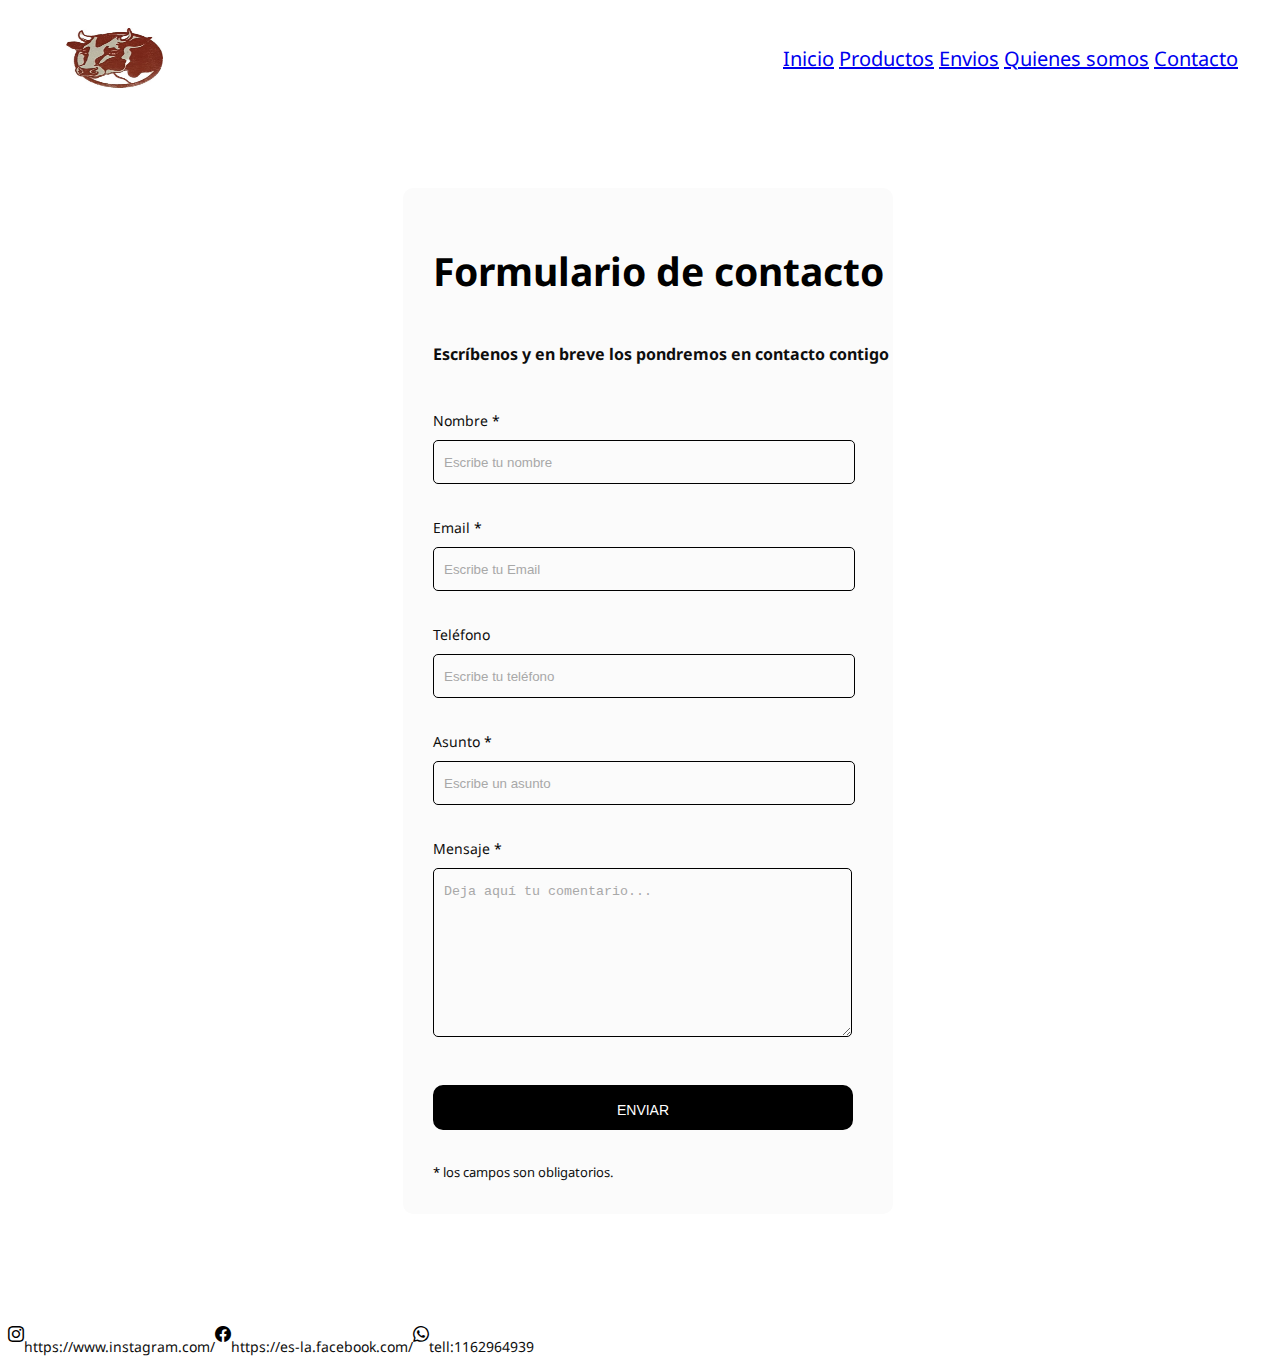
<file: contacto.html>
<!DOCTYPE html>
<html lang="es">

<head>
  <meta charset="UTF-8">
  <meta http-equiv="X-UA-Compatible" content="IE=edge">
  <meta name="viewport" content="width=device-width, initial-scale=1.0">
  <meta name="keywords" content="carne, pollo, carniceria, venta, buenos aires, san isidro">
  <meta name="description" content="Somos una carniceria de barrio que busca llevar la calidad a tu casa">
  <title>Contacto</title>
  <link rel="stylesheet" href="css/estilo.css">
  <link rel="shortcut icon" href="img/LOGO SANTA.jpg" type="image/x-icon">
  <link href="https://unpkg.com/aos@2.3.1/dist/aos.css" rel="stylesheet">
  <link href="https://cdn.jsdelivr.net/npm/bootstrap@5.2.2/dist/css/bootstrap.min.css" rel="stylesheet"
    integrity="sha384-Zenh87qX5JnK2Jl0vWa8Ck2rdkQ2Bzep5IDxbcnCeuOxjzrPF/et3URy9Bv1WTRi" crossorigin="anonymous">
  <link rel="stylesheet" href="https://cdn.jsdelivr.net/npm/bootstrap-icons@1.10.0/font/bootstrap-icons.css">
</head>

<body>

  <body>

    <header>
      <img class="icono" src="img/thumbnail_IMG_3563.jpg" alt="foto-icono">
      <label for="check" class="mostrar-menu">
        &#8801
      </label>
      <nav class="enlaces">

        <a href="index.html" target="inicio">Inicio</a>
        <a href="productos.html" target="productos">Productos</a>
        <a href="envios.html" target="envios">Envios</a>
        <a href="quienes-somos.html" target="quienes somos">Quienes somos</a>
        <a href="contacto.html" target="contacto">Contacto</a>

      </nav>
      <input type="checkbox" id="check">
      <nav class="menu">
        <a href="index.html" target="inicio">Inicio</a>
        <a href="productos.html" target="productos">Productos</a>
        <a href="envios.html" target="envios">Envios</a>
        <a href="quienes-somos.html" target="quienes somos">Quienes somos</a>
        <a href="contacto.html" target="contacto">Contacto</a>
        <label for="check" class="esconder-menu">
          &#215
        </label>
      </nav>
    </header>

    <div class="contact_form">

      <div class="formulario">
        <h1>Formulario de contacto</h1>
        <h3>Escríbenos y en breve los pondremos en contacto contigo</h3>


        <form action="submeter-formulario.php" method="post">


          <p>
            <label for="nombre" class="colocar_nombre">Nombre
              <span class="obligatorio">*</span>
            </label>
            <input type="text" name="introducir_nombre" id="nombre" required="obligatorio"
              placeholder="Escribe tu nombre">
          </p>

          <p>
            <label for="email" class="colocar_email">Email
              <span class="obligatorio">*</span>
            </label>
            <input type="email" name="introducir_email" id="email" required="obligatorio"
              placeholder="Escribe tu Email">
          </p>

          <p>
            <label for="telefone" class="colocar_telefono">Teléfono
            </label>
            <input type="tel" name="introducir_telefono" id="telefono" placeholder="Escribe tu teléfono">
          </p>


          <p>
            <label for="asunto" class="colocar_asunto">Asunto
              <span class="obligatorio">*</span>
            </label>
            <input type="text" name="introducir_asunto" id="assunto" required="obligatorio"
              placeholder="Escribe un asunto">
          </p>

          <p>
            <label for="mensaje" class="colocar_mensaje">Mensaje
              <span class="obligatorio">*</span>
            </label>
            <textarea name="introducir_mensaje" class="texto_mensaje" id="mensaje" required="obligatorio"
              placeholder="Deja aquí tu comentario..."></textarea>
          </p>

          <button type="submit" name="enviar_formulario" id="enviar">
            <p>Enviar</p>
          </button>

          <p class="aviso">
            <span class="obligatorio"> * </span>los campos son obligatorios.
          </p>

        </form>
      </div>
    </div>

    <div class="container">
      <footer class="d-flex flex-wrap justify-content-between align-items-center py-3 my-4 border-top">
        <div class="col-md-4 d-flex align-items-center">
          <a href="/" class="mb-3 me-2 mb-md-0 text-muted text-decoration-none lh-1">
            <svg class="bi" width="30" height="24">
              <use xlink:href="#bootstrap" />
            </svg>
          </a>
          <span class="mb-3 mb-md-0 text-muted">&copy; 2022 carniceria-monica, Inc</span>
        </div>
        <div class="iconos">
          <i class="bi bi-instagram"></i>
          <p class="nombre-iconos">https://www.instagram.com/</p>

          <i class="bi bi-facebook"></i>
          <p class="nombre-iconos">https://es-la.facebook.com/</p>

          <i class="bi bi-whatsapp"></i>
          <p class="nombre-iconos">tell:1162964939</p>
        </div>

      </footer>

      <!-- JavaScript Bundle with Popper -->
      <script src="https://cdn.jsdelivr.net/npm/bootstrap@5.2.2/dist/js/bootstrap.bundle.min.js"
        integrity="sha384-OERcA2EqjJCMA+/3y+gxIOqMEjwtxJY7qPCqsdltbNJuaOe923+mo//f6V8Qbsw3"
        crossorigin="anonymous"></script>
  </body>

</html>
</file>
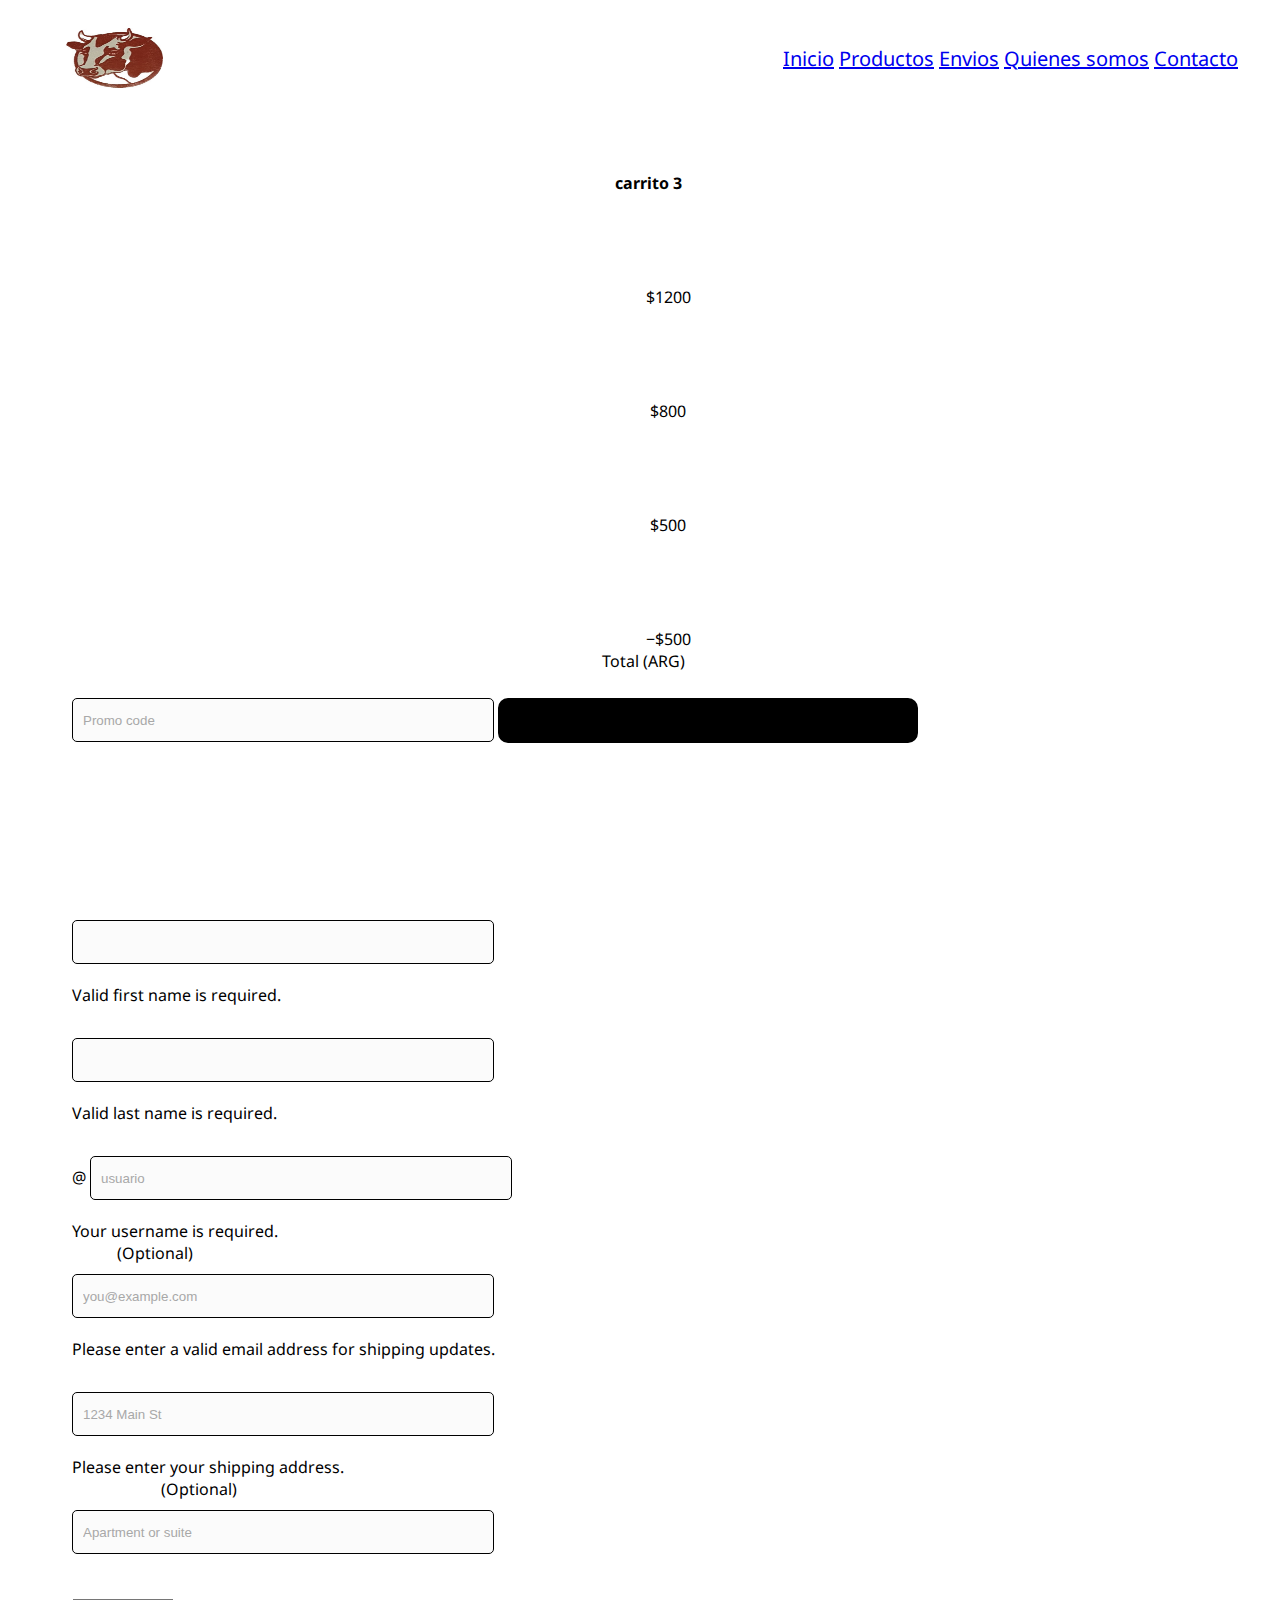
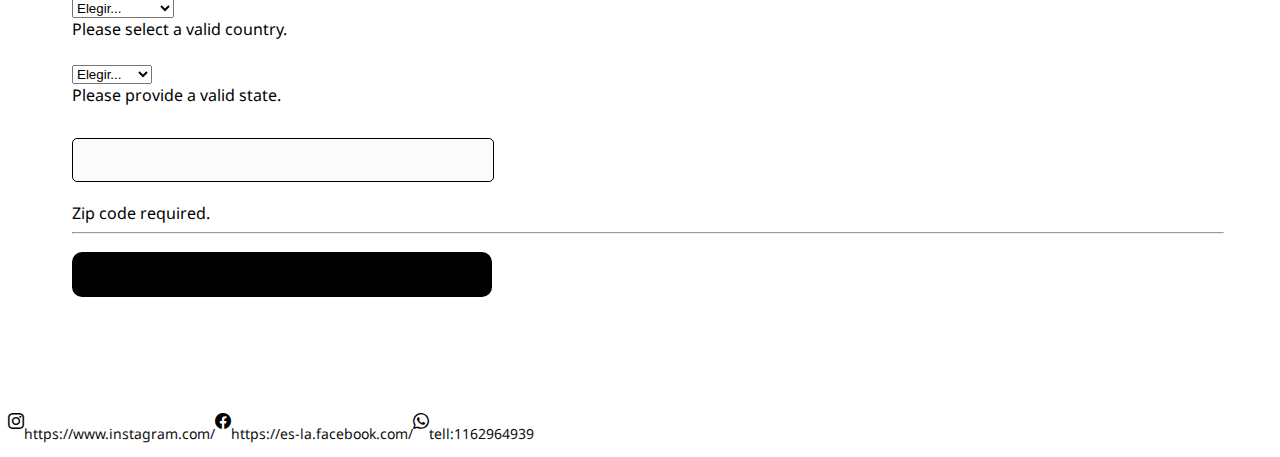
<file: envios.html>
<!DOCTYPE html>
<html lang="es">

<head>
  <meta charset="UTF-8">
  <meta http-equiv="X-UA-Compatible" content="IE=edge">
  <meta name="viewport" content="width=device-width, initial-scale=1.0">
  <meta name="keywords" content="carne, pollo, carniceria, venta, buenos aires, san isidro">
  <meta name="description" content="Somos una carniceria de barrio que busca llevar la calidad a tu casa">
  <title>Envios</title>
  <link rel="stylesheet" href="css/estilo.css">
  <link rel="shortcut icon" href="img/LOGO SANTA.jpg" type="image/x-icon">
  <link href="https://unpkg.com/aos@2.3.1/dist/aos.css" rel="stylesheet">
  <link href="https://cdn.jsdelivr.net/npm/bootstrap@5.2.2/dist/css/bootstrap.min.css" rel="stylesheet"
    integrity="sha384-Zenh87qX5JnK2Jl0vWa8Ck2rdkQ2Bzep5IDxbcnCeuOxjzrPF/et3URy9Bv1WTRi" crossorigin="anonymous">
  <link rel="stylesheet" href="https://cdn.jsdelivr.net/npm/bootstrap-icons@1.10.0/font/bootstrap-icons.css">
</head>

<body>

  <header>
    <img class="icono" src="img/thumbnail_IMG_3563.jpg" alt="foto-icono">
    <label for="check" class="mostrar-menu">
      &#8801
    </label>
    <nav class="enlaces">

      <a href="index.html" target="inicio">Inicio</a>
      <a href="productos.html" target="productos">Productos</a>
      <a href="envios.html" target="envios">Envios</a>
      <a href="quienes-somos.html" target="quienes somos">Quienes somos</a>
      <a href="contacto.html" target="contacto">Contacto</a>

    </nav>
    <input type="checkbox" id="check">
    <nav class="menu">
      <a href="index.html" target="inicio">Inicio</a>
      <a href="productos.html" target="productos">Productos</a>
      <a href="envios.html" target="envios">Envios</a>
      <a href="quienes-somos.html" target="quienes somos">Quienes somos</a>
      <a href="contacto.html" target="contacto">Contacto</a>
      <label for="check" class="esconder-menu">
        &#215
      </label>
    </nav>
  </header>



  <main>
    <div class="row g-5">
      <div class="col-md-5 col-lg-4 order-md-last">
        <h4 class="d-flex justify-content-between align-items-center mb-3">
          <span class="text-primary">carrito</span>
          <span class="badge bg-primary rounded-pill">3</span>
        </h4>
        <ul class="list-group mb-3">
          <li class="list-group-item d-flex justify-content-between lh-sm">
            <div>
              <h6 class="my-0">nombre del producto</h6>
              <small class="text-muted">descripcion</small>
            </div>
            <span class="text-muted">$1200</span>
          </li>
          <li class="list-group-item d-flex justify-content-between lh-sm">
            <div>
              <h6 class="my-0">segundo producto</h6>
              <small class="text-muted">descripcion</small>
            </div>
            <span class="text-muted">$800</span>
          </li>
          <li class="list-group-item d-flex justify-content-between lh-sm">
            <div>
              <h6 class="my-0">tercer producto</h6>
              <small class="text-muted">descripcion</small>
            </div>
            <span class="text-muted">$500</span>
          </li>
          <li class="list-group-item d-flex justify-content-between bg-light">
            <div class="text-success">
              <h6 class="my-0">Promo code</h6>
              <small>ejemplo codigo</small>
            </div>
            <span class="text-success">−$500</span>
          </li>
          <li class="list-group-item d-flex justify-content-between">
            <span>Total (ARG)</span>
            <strong>$2000</strong>
          </li>
        </ul>

        <form class="card p-2">
          <div class="input-group">
            <input type="text" class="form-control" placeholder="Promo code">
            <button type="submit" class="btn btn-secondary">aplicar</button>
          </div>
        </form>
      </div>

      <div class="col-md-7 col-lg-8">
        <h1 class="mb-3">Direccion de envio</h1>
        <form class="needs-validation" novalidate>
          <div class="row g-3">
            <div class="col-sm-6">
              <label for="firstName" class="form-label">Primer nombre</label>
              <input type="text" class="form-control" id="firstName" placeholder="" value="" required>
              <div class="invalid-feedback">
                Valid first name is required.
              </div>
            </div>

            <div class="col-sm-6">
              <label for="lastName" class="form-label">apellido</label>
              <input type="text" class="form-control" id="lastName" placeholder="" value="" required>
              <div class="invalid-feedback">
                Valid last name is required.
              </div>
            </div>

            <div class="col-12">
              <label for="username" class="form-label">Usuario</label>
              <div class="input-group has-validation">
                <span class="input-group-text">@</span>
                <input type="text" class="form-control" id="username" placeholder="usuario" required>
                <div class="invalid-feedback">
                  Your username is required.
                </div>
              </div>
            </div>

            <div class="col-12">
              <label for="email" class="form-label">Email <span class="text-muted">(Optional)</span></label>
              <input type="email" class="form-control" id="email" placeholder="you@example.com">
              <div class="invalid-feedback">
                Please enter a valid email address for shipping updates.
              </div>
            </div>

            <div class="col-12">
              <label for="address" class="form-label">Direccion</label>
              <input type="text" class="form-control" id="address" placeholder="1234 Main St" required>
              <div class="invalid-feedback">
                Please enter your shipping address.
              </div>
            </div>

            <div class="col-12">
              <label for="address2" class="form-label">Direccion 2 <span class="text-muted">(Optional)</span></label>
              <input type="text" class="form-control" id="address2" placeholder="Apartment or suite">
            </div>

            <div class="col-md-5">
              <label for="country" class="form-label">Provincia</label>
              <select class="form-select" id="country" required>
                <option value="">Elegir...</option>
                <option>Buenos Aires</option>
              </select>
              <div class="invalid-feedback">
                Please select a valid country.
              </div>
            </div>

            <div class="col-md-4">
              <label for="state" class="form-label">Localidad</label>
              <select class="form-select" id="state" required>
                <option value="">Elegir...</option>
                <option>san isidro</option>
              </select>
              <div class="invalid-feedback">
                Please provide a valid state.
              </div>
            </div>

            <div class="col-md-3">
              <label for="zip" class="form-label">Codigo postal</label>
              <input type="text" class="form-control" id="zip" placeholder="" required>
              <div class="invalid-feedback">
                Zip code required.
              </div>
            </div>
          </div>

          <hr class="my-4">

          <button class="w-100 btn btn-primary btn-lg" type="submit">Continua para pagar</button>
        </form>
      </div>
    </div>
  </main>



  <div class="container">
    <footer class="d-flex flex-wrap justify-content-between align-items-center py-3 my-4 border-top">
      <div class="col-md-4 d-flex align-items-center">
        <a href="/" class="mb-3 me-2 mb-md-0 text-muted text-decoration-none lh-1">
          <svg class="bi" width="30" height="24">
            <use xlink:href="#bootstrap" />
          </svg>
        </a>
        <span class="mb-3 mb-md-0 text-muted">&copy; 2022 carniceria-monica, Inc</span>
      </div>
      <div class="iconos">
        <i class="bi bi-instagram"></i>
        <p class="nombre-iconos">https://www.instagram.com/</p>

        <i class="bi bi-facebook"></i>
        <p class="nombre-iconos">https://es-la.facebook.com/</p>

        <i class="bi bi-whatsapp"></i>
        <p class="nombre-iconos">tell:1162964939</p>
      </div>

    </footer>

    <!-- JavaScript Bundle with Popper -->
    <script src="https://cdn.jsdelivr.net/npm/bootstrap@5.2.2/dist/js/bootstrap.bundle.min.js"
      integrity="sha384-OERcA2EqjJCMA+/3y+gxIOqMEjwtxJY7qPCqsdltbNJuaOe923+mo//f6V8Qbsw3"
      crossorigin="anonymous"></script>
</body>

</html>
</file>
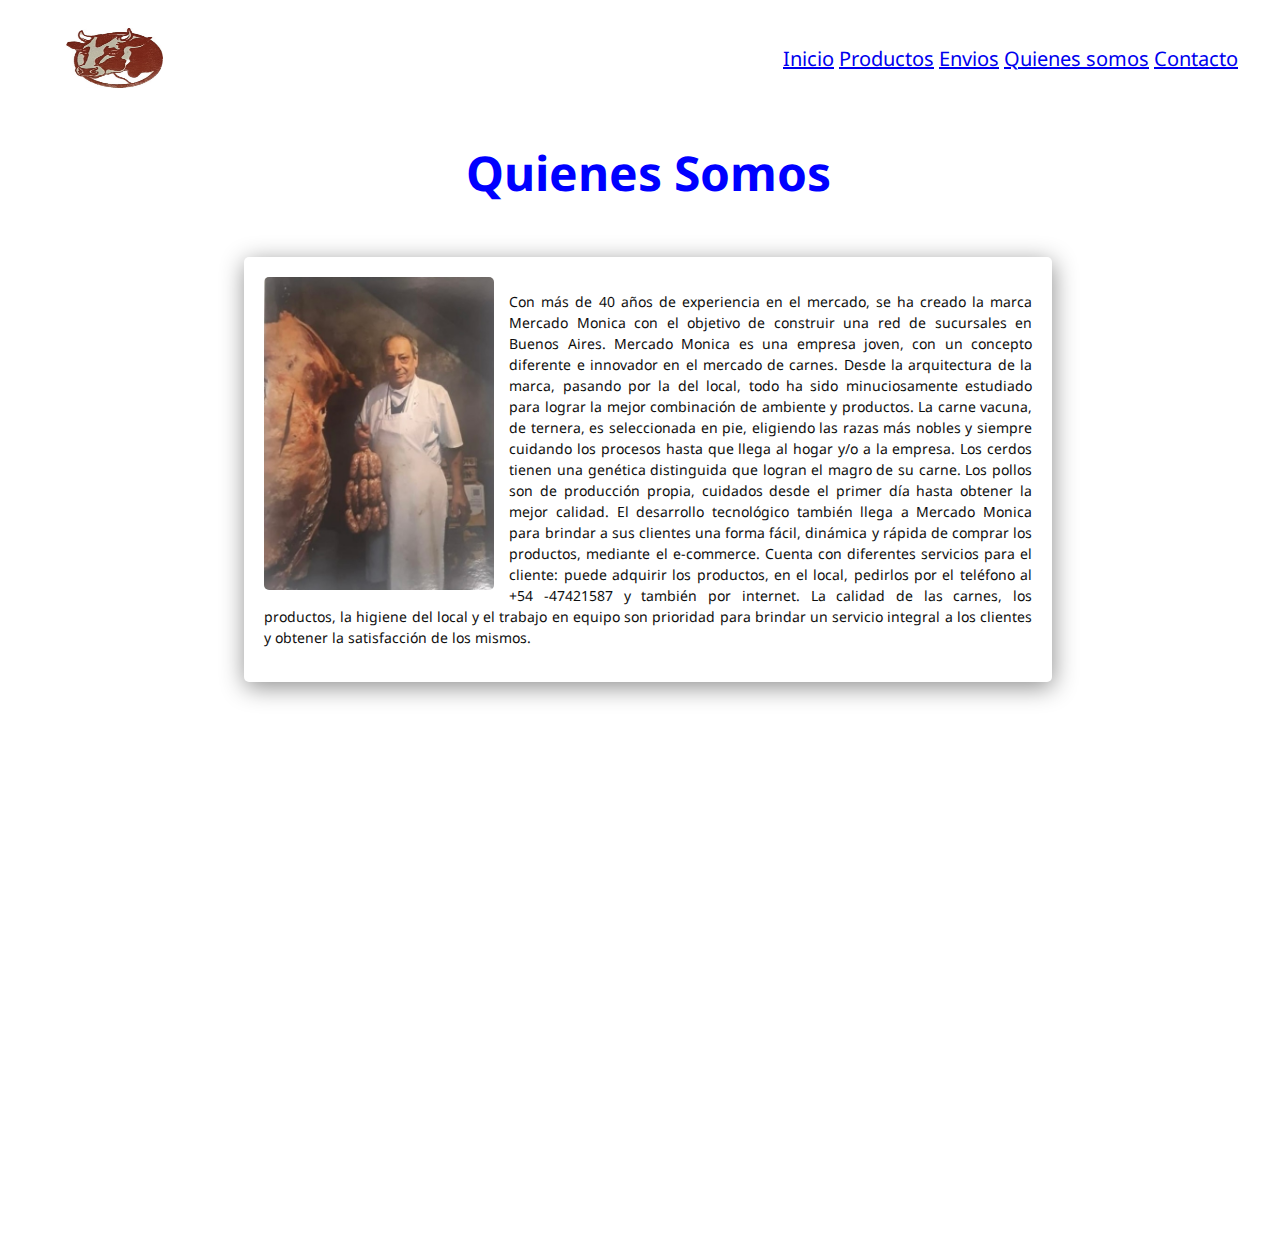
<file: quienes-somos.html>
<!DOCTYPE html>
<html lang="en">

<head>
  <meta charset="UTF-8">
  <meta http-equiv="X-UA-Compatible" content="IE=edge">
  <meta name="viewport" content="width=device-width, initial-scale=1.0">
  <meta name="keywords" content="carne, pollo, carniceria, venta, buenos aires, san isidro">
  <meta name="description" content="Somos una carniceria de barrio que busca llevar la calidad a tu casa">
  <title>quienes-somos</title>
  <link rel="shortcut icon" href="img/LOGO SANTA.jpg" type="image/x-icon">
  <link rel="stylesheet" href="css/estilo.css">
  <!-- CSS only -->
  <link href="https://cdn.jsdelivr.net/npm/bootstrap@5.2.2/dist/css/bootstrap.min.css" rel="stylesheet"
    integrity="sha384-Zenh87qX5JnK2Jl0vWa8Ck2rdkQ2Bzep5IDxbcnCeuOxjzrPF/et3URy9Bv1WTRi" crossorigin="anonymous">
</head>

<body>


  <header>
    <img class="icono" src="img/thumbnail_IMG_3563.jpg" alt="foto-icono">
    <label for="check" class="mostrar-menu">
      &#8801
    </label>
    <nav class="enlaces">

      <a href="index.html" target="inicio">Inicio</a>
      <a href="productos.html" target="productos">Productos</a>
      <a href="envios.html" target="envios">Envios</a>
      <a href="quienes-somos.html" target="quienes somos">Quienes somos</a>
      <a href="contacto.html" target="contacto">Contacto</a>

    </nav>
    <input type="checkbox" id="check">
    <nav class="menu">
      <a href="index.html" target="inicio">Inicio</a>
      <a href="productos.html" target="productos">Productos</a>
      <a href="envios.html" target="envios">Envios</a>
      <a href="quienes-somos.html" target="quienes somos">Quienes somos</a>
      <a href="contacto.html" target="contacto">Contacto</a>
      <label for="check" class="esconder-menu">
        &#215
      </label>
    </nav>
  </header>


  <h1 class="destacados">Quienes Somos</h1>

  <div class="capa"></div>
  <div class="parrafo">
    <img src="img/thumbnail_image0.jpg" alt="foto-dueño">
    <p>Con más de 40 años de experiencia en el mercado, se ha creado la marca Mercado Monica con el objetivo de
      construir una red de sucursales en Buenos Aires.
      Mercado Monica es una empresa joven, con un concepto diferente e innovador en el mercado de carnes.
      Desde la arquitectura de la marca, pasando por la del local, todo ha sido minuciosamente estudiado para lograr la
      mejor combinación de ambiente y productos.
      La carne vacuna, de ternera, es seleccionada en pie, eligiendo las razas más nobles y siempre cuidando los
      procesos hasta que llega al hogar y/o a la empresa.
      Los cerdos tienen una genética distinguida que logran el magro de su carne.
      Los pollos son de producción propia, cuidados desde el primer día hasta obtener la mejor calidad.
      El desarrollo tecnológico también llega a Mercado Monica para brindar a sus clientes una forma fácil, dinámica y
      rápida de comprar los productos, mediante el e-commerce.
      Cuenta con diferentes servicios para el cliente: puede adquirir los productos, en el local, pedirlos por el
      teléfono al +54
      -47421587 y también por internet.
      La calidad de las carnes, los productos, la higiene del local y el trabajo en equipo son prioridad para brindar un
      servicio integral a los clientes y obtener la satisfacción de los mismos.</p>
  </div>

  <iframe class="local"
    src="https://www.google.com/maps/embed?pb=!4v1664489853556!6m8!1m7!1sB_au6tkKif171sVsMut0dw!2m2!1d-34.4700597216735!2d-58.49818201046214!3f173.12629296570395!4f-0.0822933848406393!5f0.7820865974627469"
    width="400" height="300" style="border:0;" allowfullscreen="" loading="lazy"
    referrerpolicy="no-referrer-when-downgrade"></iframe>
  <!-- JavaScript Bundle with Popper -->
  <script src="https://cdn.jsdelivr.net/npm/bootstrap@5.2.2/dist/js/bootstrap.bundle.min.js"
    integrity="sha384-OERcA2EqjJCMA+/3y+gxIOqMEjwtxJY7qPCqsdltbNJuaOe923+mo//f6V8Qbsw3"
    crossorigin="anonymous"></script>
</body>

</html>
</file>
<file: css/estilo.css>
@charset "UTF-8";
@import url("https://cdn.jsdelivr.net/npm/bootstrap-icons@1.10.0/font/bootstrap-icons.css");
@import url(https://fonts.googleapis.com/css?family=Noto+Sans);
.enlaces {
  text-decoration: none;
  font-size: 20px;
}

.encabezado {
  border: 5px black solid;
  padding: 10px;
}

/*header*/
header {
  height: 100px;
  background-color: rgba(255, 255, 255, 0.862);
  padding: 0 50px;
  color: white;
  display: flex;
  justify-content: space-between;
  align-items: center;
}

.logo {
  text-transform: lowercase;
  color: blueviolet;
  font-weight: 200;
}

.menu a {
  color: white;
  text-transform: uppercase;
  text-decoration: none;
  padding: 0 10px;
  transition: 0.4s;
}

.mostrar-menu,
.esconder-menu {
  font-size: 30px;
  display: none;
  transition: 0.4s;
  cursor: pointer;
}

.mostrar-menu {
  order: 1;
}

.menu a:hover,
.mostrar-menu:hover,
.esconder-menu:hover {
  color: aqua;
}

#check {
  display: none;
}

@media (max-width: 768px) {
  .enlaces {
    display: none;
    text-decoration: none;
  }
}
@media (max-width: 768px) {
  .mostrar-menu,
.esconder-menu {
    display: block;
  }
}
.menu {
  position: fixed;
  width: 100%;
  height: 100vh;
  background: red;
  right: 100%;
  text-align: center;
  top: 0;
  padding: 100px 0px;
  z-index: 100;
  transition: 0.4s;
}

.menu a {
  display: block;
  padding: 20px;
}

.esconder-menu {
  position: absolute;
  top: 40px;
  right: 40px;
}

#check:checked ~ .menu {
  right: 0;
}

.icono {
  width: 100px;
  height: 60px;
  border: 5px rgb(255, 255, 255) solid;
  border-radius: 50px;
}

.form-label {
  color: white;
}

.mb-3 {
  color: rgb(255, 255, 255);
  text-align: center;
}

main {
  margin: 5%;
}

/*caja-producto*/
section {
  display: flex;
  flex-wrap: wrap;
  width: 80%;
  margin: 10%;
}

.caja {
  display: flex;
  flex-wrap: wrap;
  background-color: rgb(177, 175, 175);
  border: 3px rgb(0, 0, 0) solid;
  width: 32%;
  border-radius: 5%;
  margin: 0.3%;
}

.imagen {
  width: 100%;
  height: 50%;
  border-radius: 5%;
}

.precio {
  display: inline;
  color: blue;
}

.agregar {
  background-color: rgb(255, 255, 255);
  border-radius: 50%;
  text-decoration: none;
  font-size: 100%;
  width: 30%;
  padding: 5px;
  text-align: center;
}

.nombre {
  width: 100%;
  color: rgb(0, 0, 0);
  text-align: center;
  font-size: 200%;
  height: 5%;
}

.pya {
  display: flex;
  justify-content: space-between;
  align-items: center;
  margin: 2.5%;
}

.cantidad {
  width: 12%;
}

.cyp {
  display: flex;
  justify-content: space-around;
  align-items: center;
  margin: 2.5%;
  width: 100%;
  text-align: center;
}
.cyp .precio {
  color: green;
}

@media (max-width: 768px) {
  .caja {
    width: 80%;
  }
}
.oferta {
  background-color: rgb(87, 87, 87);
  border: 1% black solid;
  border-radius: 4%;
}
.oferta h1 {
  text-align: center;
  color: blue;
  font-size: 60px;
  width: 100%;
}
.oferta .caja {
  margin-left: auto;
}

.iconos {
  display: flex;
}
.iconos .nombre-iconos:hover {
  color: blue;
}

.container {
  height: 10px;
}

/* Importación de fuentes de google fonts */
body {
  height: 100%;
  font-family: "Noto Sans", sans-serif;
  background-image: url("https://p4.wallpaperbetter.com/wallpaper/363/368/20/dark-wood-texture-wallpaper-preview.jpg");
}

.contact_form {
  width: 460px;
  height: auto;
  margin: 80px auto;
  border-radius: 10px;
  padding-top: 30px;
  padding-bottom: 20px;
  background-color: #fbfbfb;
  padding-left: 30px;
}

input {
  background-color: #fbfbfb;
  width: 408px;
  height: 40px;
  border-radius: 5px;
  border-style: solid;
  border-width: 1px;
  border-color: black;
  margin-top: 10px;
  padding-left: 10px;
  margin-bottom: 20px;
}

textarea {
  background-color: #fbfbfb;
  width: 405px;
  height: 150px;
  border-radius: 5px;
  border-style: solid;
  border-width: 1px;
  border-color: black;
  margin-top: 10px;
  padding-left: 10px;
  margin-bottom: 20px;
  padding-top: 15px;
}

label {
  display: block;
  float: center;
}

button {
  height: 45px;
  padding-left: 5px;
  padding-right: 5px;
  margin-bottom: 20px;
  margin-top: 10px;
  text-transform: uppercase;
  background-color: black;
  border-color: black;
  border-style: solid;
  border-radius: 10px;
  width: 420px;
  cursor: pointer;
}

button p {
  color: #fff;
}

span {
  color: black;
}

.aviso {
  font-size: 13px;
  color: #0e0e0e;
}

h1 {
  font-size: 39px;
  text-align: letf;
  padding-bottom: 20px;
  color: black;
}

h3 {
  font-size: 16px;
  padding-bottom: 30px;
  color: #0e0e0e;
}

p {
  font-size: 14px;
  color: #0e0e0e;
}

::-webkit-input-placeholder {
  color: #a8a8a8;
}

::-webkit-textarea-placeholder {
  color: #a8a8a8;
}

.formulario input:focus {
  outline: 0;
  border: 1px solid #97d848;
}

.formulario textarea:focus {
  outline: 0;
  border: 1px solid #97d848;
}

/*texto-quienes-somos*/
body {
  background-image: url("https://p4.wallpaperbetter.com/wallpaper/363/368/20/dark-wood-texture-wallpaper-preview.jpg");
  background-repeat: no-repeat;
  background-position: center;
  background-size: cover;
  width: 100%;
  height: 100%;
}

.parrafo {
  width: 60%;
  height: 600%;
  padding: 20px 20px;
  font-size: 15px;
  line-height: 1.5;
  background: #fff;
  box-shadow: 1px 5px 25px rgba(0, 0, 0, 0.45);
  border-radius: 5px;
  text-align: justify;
  margin: auto;
}

.parrafo img {
  width: 30%;
  border-radius: 5px;
  float: left;
  margin-right: 15px;
}

.local {
  width: 80%;
  margin: 10%;
}

.destacados {
  width: 100%;
  font-size: 300%;
  color: blue;
  text-align: center;
}

.fotoInicio {
  width: 100%;
}

.p-d {
  text-align: center;
  margin-top: 5%;
  color: blue;
  font-size: 300%;
}

/*# sourceMappingURL=estilo.css.map */
</file>
